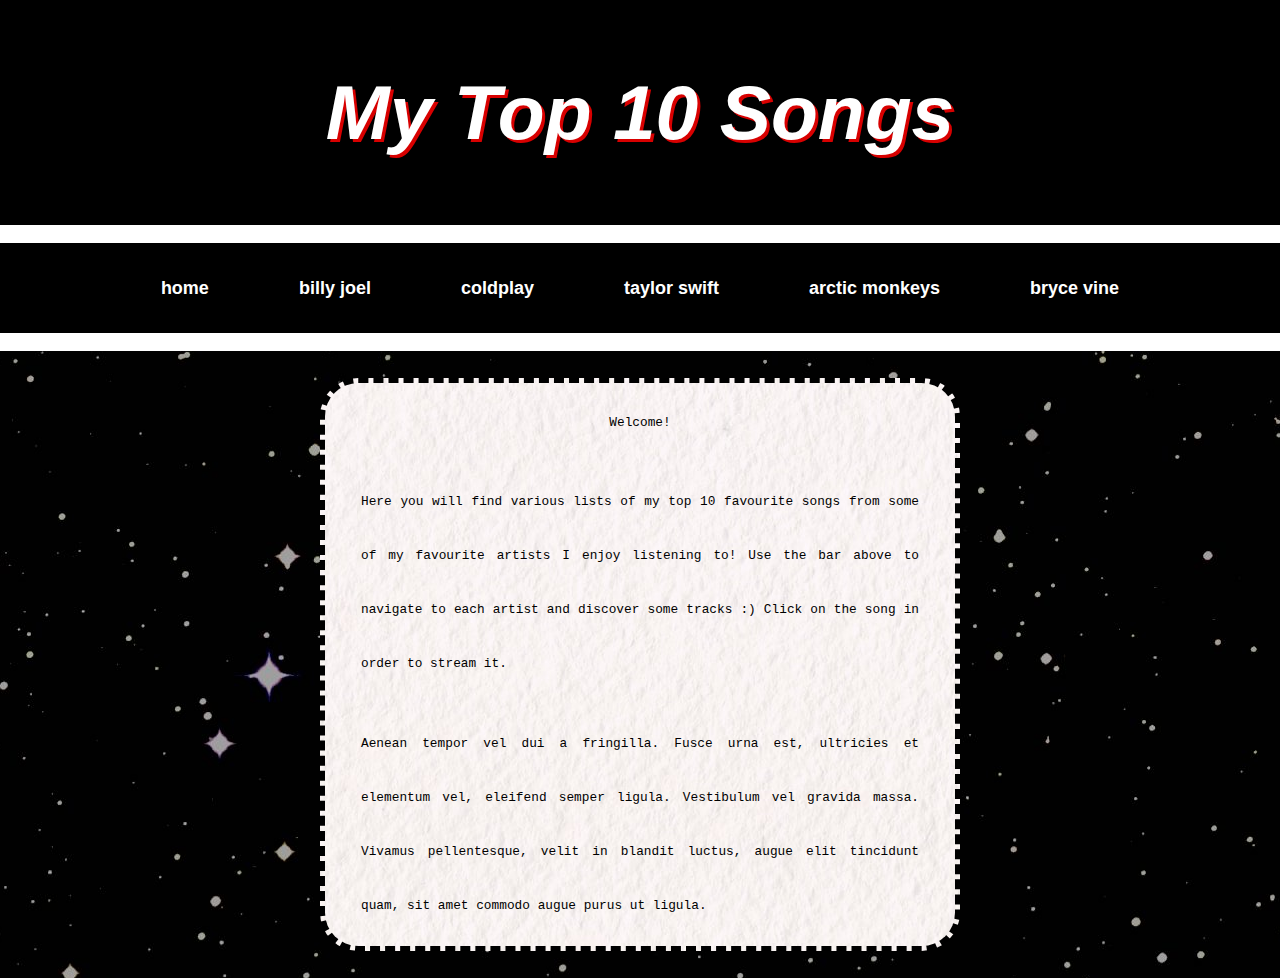
<file: index.html>
<!DOCTYPE html>
<html lang="en" dir="ltr">
  <head>
    <meta charset="utf-8">
    <title></title>
    <link rel="stylesheet" href="style.css">
  </head>
  <body>
    <div class="mainContainer">

      <div class="homeheaderSection">
        <h1> My Top 10 Songs </h1>
      </div>

      <div class="navWrapper">
        <div class="navMenu">
          <div class="navLink activeLink"><a href="index.html">home</a></div>
          <div class="navLink"><a href="billyjoel.html">billy joel</a></div>
          <div class="navLink"><a href="billyjoel.html">coldplay</a></div>
          <div class="navLink"><a href="billyjoel.html">taylor swift</a></div>
          <div class="navLink"><a href="billyjoel.html">arctic monkeys</a></div>
          <div class="navLink"><a href="billyjoel.html">bryce vine</a></div>
        </div>
      </div>

        <div class="insetContent">
          <div class="insetContentinner">
            <div class="descriptionBox">
              <p>Welcome! </p>
              <p>Here you will find various lists of my top 10 favourite songs from some of my favourite artists I enjoy listening to! Use the bar above to navigate to each artist and discover some tracks :) Click on the song in order to stream it.</p>
              <p>Aenean tempor vel dui a fringilla. Fusce urna est, ultricies et elementum vel, eleifend semper ligula. Vestibulum vel gravida massa. Vivamus pellentesque, velit in blandit luctus, augue elit tincidunt quam, sit amet commodo augue purus ut ligula. </p>
            </div>

          </div>
  </body>
</html>
</file>
<file: style.css>
body {
  height:100%
  padding: 0px;
  margin:0px;
  font-family: sans-serif;
  font-size:2vmin;
}

html {
  height: 100%;
  padding: 0px;
  margin: 0px;
}

.mainContainer{
  display: flex;
  flex-direction: column;
}

.homeheaderSection{
  display: flex;
  justify-content: center;
  /* padding-left: 8vmin; */
  align-items: center;
  height: 25vmin;
  font-size: 3vw;
  color: white;
  font-style: italic;
  text-shadow: 3px 3px 	#D80000;
  background-color: black;
}

.descriptionBox{

  font-family: monospace;
  display: flex;
  flex-direction: column;
  align-items: center;
  text-align: justify;
  background-color: white;
  font-size: 1vw;
  padding-left: 4vmin;
  padding-right: 4vmin;
  margin-top: 3vmin;
  border-radius: 3vw;
  margin-bottom: 3vmin;
  line-height: 6vmin;
  border-style: dashed;
  border-width: thick;
  background-image: url(papertexture.jpeg);
}
.headerSection{
  display: flex;
  justify-content: center;
  /* padding-left: 8vmin; */
  align-items: center;
  height: 25vmin;
  background-image: url(billy.jpg);
  background-size: cover;
  background-blend-mode: screen;
  background-color: black;
  background-position: center;
  font-size: 3vw;
  color: white;
  font-style: italic;
  text-shadow: 3px 3px 	#D80000;
}

.navWrapper{
  display: flex;
  align-content: center;
  justify-content: center;
}

.navMenu{
  display: flex;
  flex-direction: row;
  height: 10vmin;
  justify-content: space-between;
  align-items: center;
  justify-content: center;
  background-color: black;
  width: 100%;
  border-top: solid;
  border-bottom: solid;
  border-color: white;
  border-width: 2vmin;
}
.navLink{
  display: flex;
  flex-direction: row;
  padding: 5vmin;
  font-size: 2vmin;
  font-weight: bold;
}

.navMenu:hover{
  background-color: #202020;
}

a {
  color: white;
  text-decoration: none;
}
a:hover{
  text-shadow: 2px 2px #FF9900 ;
}

.insetContent{
  background-image: url(backgroundimage.jpg);
  background-position: center;
}

.insetContent2{
  background-image: url(billy2.jpg);
  background-position: center;
}

.insetContentinner{
  margin-left:25vw;
  margin-right:25vw;

}

.songTitles{

  font-family: monospace;
  display: flex;
  flex-direction: column;
  align-items: center;
  background-color: white;
  font-size: 1vw;
  padding: 2vmin;
  margin-top: 3vmin;
  border-radius: 3vw;
  margin-bottom: 3vmin;
  line-height: 6vmin;
  border-style: dashed;
  border-width: thick;
  background-image: url(papertexture.jpeg);

}

.songTitles a:hover{
  text-decoration: underline;
  text-shadow: none;
  cursor: pointer;
}
.songTitles a:nth-child(even){
  color: red;
}
.songTitles a{
  color: black;
}
.songTitles a:visited{
  color: #00008B;
}
</file>
